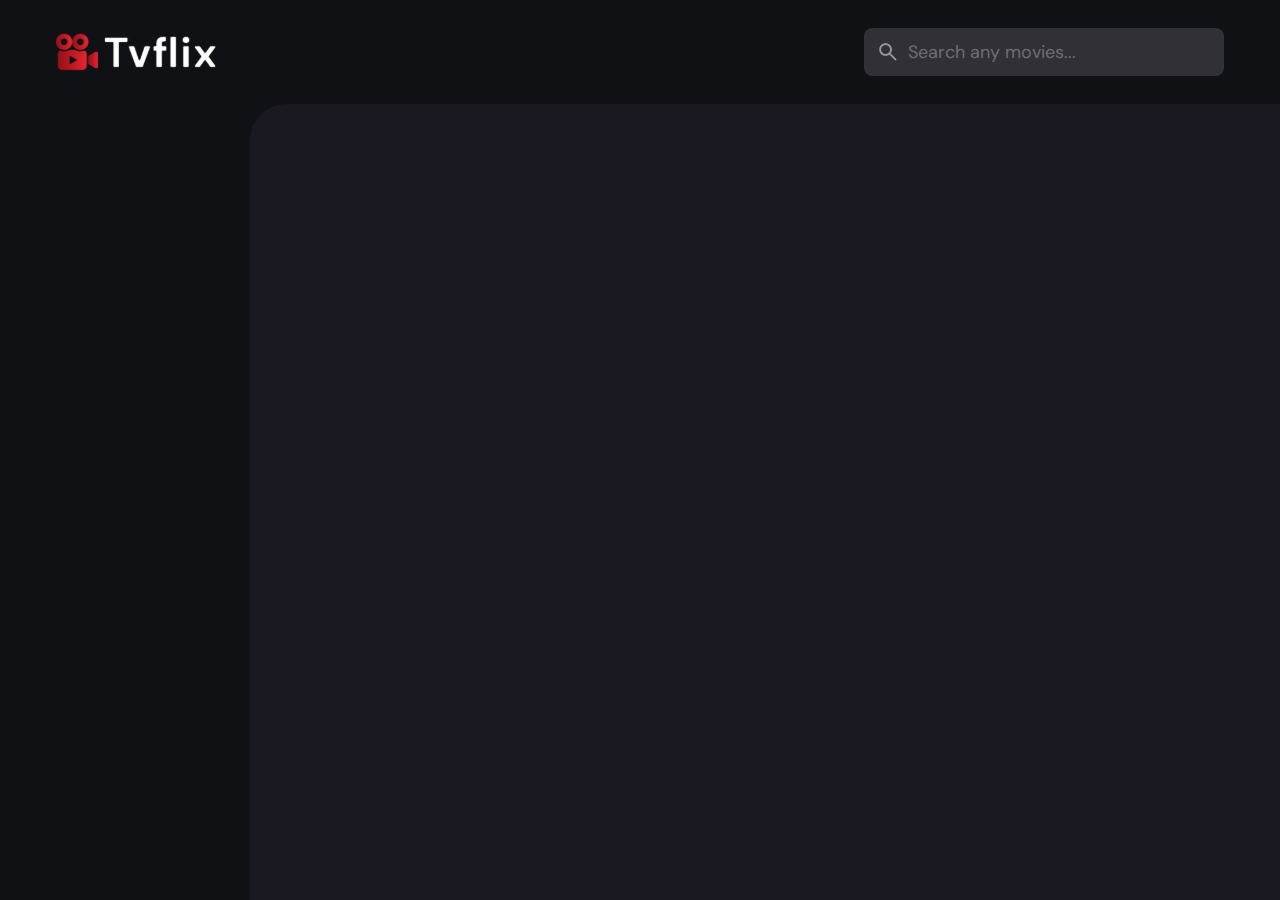
<file: detail.html>
<!DOCTYPE html>
<html lang="en">
  <head>
    <meta charset="UTF-8" />
    <meta name="viewport" content="width=device-width, initial-scale=1.0" />

    <!-- Primary meta tags -->
    <meta
      name="description"
      content="Tvflix is a popular movie app made by Naufal Fiqri."
    />

    <!-- favicon -->
    <link rel="shortcut icon" href="./favicon.svg" type="image/svg+xml" />

    <!-- google font link -->
    <link rel="preconnect" href="https://fonts.googleapis.com" />
    <link rel="preconnect" href="https://fonts.gstatic.com" crossorigin />
    <link
      href="https://fonts.googleapis.com/css2?family=DM+Sans:wght@400;700&display=swap"
      rel="stylesheet"
    />

    <!-- custom css link -->
    <link rel="stylesheet" href="./assets/css/style.css" />

    <!-- custom js link -->
    <script src="./assets/js/global.js" defer></script>
    <script src="./assets/js/detail.js" type="module"></script>
  </head>

  <body>
    <!-- #HEADER -->
    <header class="header">
      <a href="./index.html" class="logo">
        <img
          src="./assets/images/logo.svg"
          width="140"
          height="32"
          alt="Tvflix home"
        />
      </a>

      <div class="search-box" search-box>
        <div class="search-wrapper" search-wrapper>
          <input
            type="text"
            name="search"
            aria-label="search movies"
            placeholder="Search any movies..."
            autocomplete="off"
            class="search-field"
            search-field
          />
          <img
            src="./assets/images/search.png"
            width="24"
            height="24"
            alt="search"
            class="leading-icon"
          />
        </div>

        <button class="search-btn" search-toggler>
          <img
            src="./assets/images/close.png"
            width="24"
            height="24"
            alt="close search box"
          />
        </button>
      </div>

      <div class="search-btn" search-toggler menu-close>
        <img
          src="./assets/images/search.png"
          width="24"
          height="24"
          alt="open search box"
        />
      </div>

      <button class="menu-btn" menu-btn menu-toggler>
        <img
          src="./assets/images/menu.png"
          width="24"
          height="24"
          alt="open menu"
          class="menu"
        />
        <img
          src="./assets/images/menu-close.png"
          width="24"
          height="24"
          alt="close menu"
          class="close"
        />
      </button>
    </header>
    <main>
      <!-- #SIDEBAR -->
      <nav class="sidebar" sidebar></nav>
      <div class="overlay" overlay menu-toggler></div>

      <article class="container" page-content></article>
    </main>
  </body>
</html>
</file>
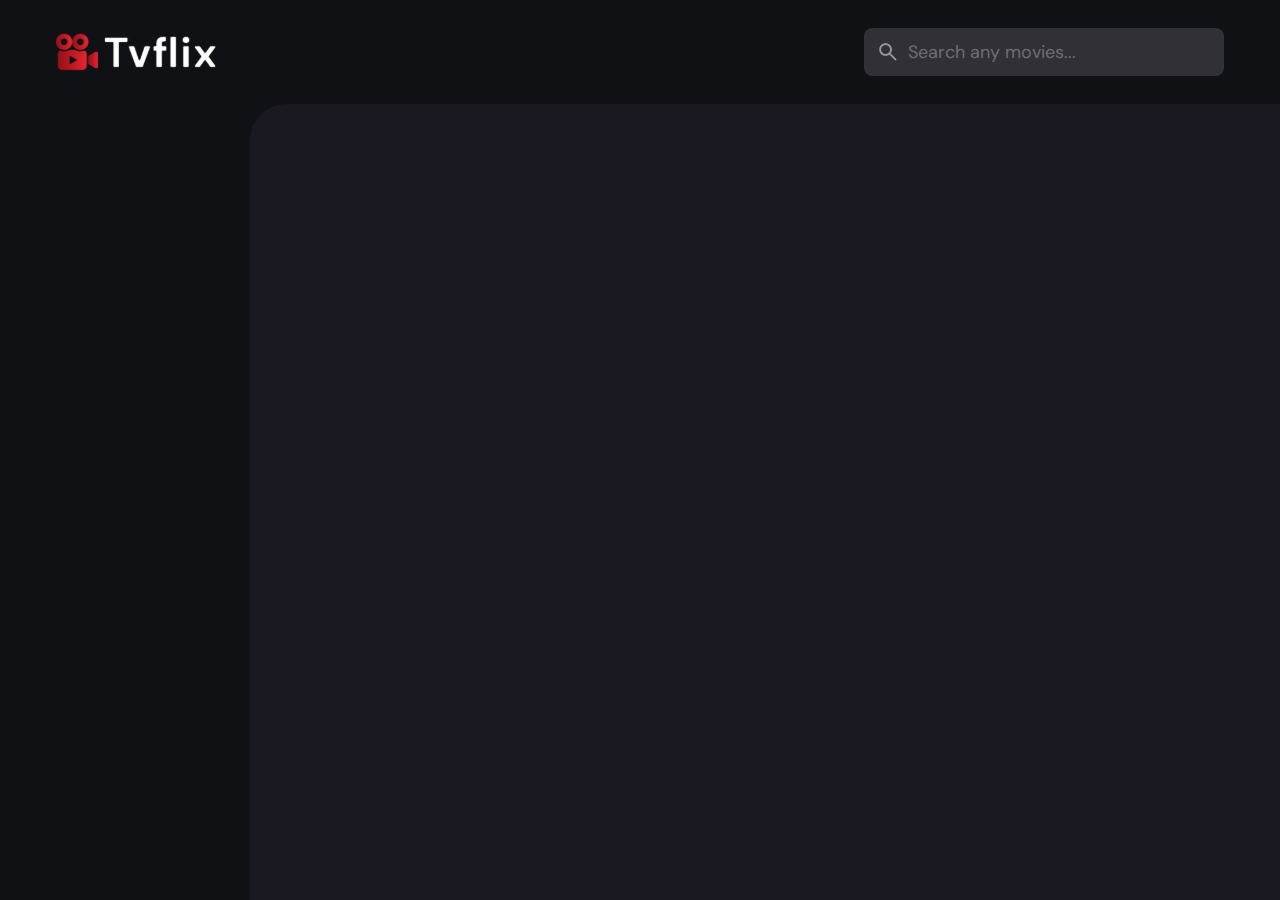
<file: movie-list.html>
<!DOCTYPE html>
<html lang="en">
  <head>
    <meta charset="UTF-8" />
    <meta name="viewport" content="width=device-width, initial-scale=1.0" />

    <!-- Primary meta tags -->
    <meta
      name="description"
      content="Tvflix is a popular movie app made by Naufal Fiqri."
    />

    <!-- favicon -->
    <link rel="shortcut icon" href="./favicon.svg" type="image/svg+xml" />

    <!-- google font link -->
    <link rel="preconnect" href="https://fonts.googleapis.com" />
    <link rel="preconnect" href="https://fonts.gstatic.com" crossorigin />
    <link
      href="https://fonts.googleapis.com/css2?family=DM+Sans:wght@400;700&display=swap"
      rel="stylesheet"
    />

    <!-- custom css link -->
    <link rel="stylesheet" href="./assets/css/style.css" />

    <!-- custom js link -->
    <script src="./assets/js/global.js" defer></script>
    <script src="./assets/js/movie-list.js" type="module"></script>
  </head>

  <body>
    <!-- #HEADER -->
    <header class="header">
      <a href="./index.html" class="logo">
        <img
          src="./assets/images/logo.svg"
          width="140"
          height="32"
          alt="Tvflix home"
        />
      </a>

      <div class="search-box" search-box>
        <div class="search-wrapper" search-wrapper>
          <input
            type="text"
            name="search"
            aria-label="search movies"
            placeholder="Search any movies..."
            autocomplete="off"
            class="search-field"
            search-field
          />
          <img
            src="./assets/images/search.png"
            width="24"
            height="24"
            alt="search"
            class="leading-icon"
          />
        </div>

        <button class="search-btn" search-toggler>
          <img
            src="./assets/images/close.png"
            width="24"
            height="24"
            alt="close search box"
          />
        </button>
      </div>

      <div class="search-btn" search-toggler menu-close>
        <img
          src="./assets/images/search.png"
          width="24"
          height="24"
          alt="open search box"
        />
      </div>

      <button class="menu-btn" menu-btn menu-toggler>
        <img
          src="./assets/images/menu.png"
          width="24"
          height="24"
          alt="open menu"
          class="menu"
        />
        <img
          src="./assets/images/menu-close.png"
          width="24"
          height="24"
          alt="close menu"
          class="close"
        />
      </button>
    </header>

    <main>
      <!-- #SIDEBAR -->
      <nav class="sidebar" sidebar></nav>
      <div class="overlay" overlay menu-toggler></div>

      <article class="container" page-content></article>
    </main>
  </body>
</html>
</file>
<file: assets/css/style.css>
/*-----------------------------------*\
  #CUSTOM PROPERTY
\*-----------------------------------*/

:root {
  /* colours */
  --background: #0f1115;
  --banner-background: #313036;
  --white-alpha-20: #ffffff32;
  --on-background: #e5eeff;
  --on-surface: #efedf7;
  --on-surface-variant: #6f6f71;
  --primary: #db0028;
  --primary-variant: #d82c4b;
  --rating-color: #fab700;
  --surface: #1a1820;
  --text-color: #959499;
  --white: #ffffff;

  /* gradient colors */
  --banner-overlay: 90deg, rgb(15, 17, 21) 0%, rgba(15, 17, 21, 0.5) 100%;
  --bottom-overlay: 180deg, rgba(26, 24, 32, 0), rgb(26, 24, 32);

  /* TYPOGRAPHY */

  /* font family */
  --ff-dm-sans: "DM Sans", sans-serif;

  /* font size */
  --fs-heading: 4rem;
  --fs-title-lg: 2.6rem;
  --fs-title: 2rem;
  --fs-body: 1.8rem;
  --fs-button: 1.5rem;
  --fs-label: 1.4rem;

  /* font weight */
  --weight-bold: 700;

  /* shadow */
  --shadow-1: 0 1px 4px rgba(0, 0, 0, 0.75);
  --shadow-2: 0 2px 4px rgba(220, 53, 69, 0.3);

  /* border radius */
  --radius-4: 4px;
  --radius-8: 8px;
  --radius-16: 16px;
  --radius-24: 24px;
  --radius-36: 36px;

  /* transition */
  --transition-short: 250ms ease;
  --transition-long: 500ms ease;
}

/*-----------------------------------*\
  #RESET
\*-----------------------------------*/

*,
*::before,
*::after {
  margin: 0;
  padding: 0;
  box-sizing: border-box;
}

li {
  list-style: none;
}

a,
img,
span,
iframe,
button {
  display: block;
}

a {
  color: inherit;
  text-decoration: none;
}

img {
  height: auto;
}

input,
button {
  background: none;
  border: none;
  font: inherit;
  color: inherit;
}

input {
  width: 100%;
}

button {
  text-align: left;
  cursor: pointer;
}

html {
  font-family: var(--ff-dm-sans);
  font-size: 10px;
  scroll-behavior: smooth;
}

body {
  background-color: var(--background);
  color: var(--on-background);
  font-size: var(--fs-body);
  line-height: 1.5;
}

:focus-visible {
  outline-color: var(--primary-variant);
}

::-webkit-scrollbar {
  width: 8px;
  height: 8px;
}

::-webkit-scrollbar-thumb {
  background-color: var(--banner-background);
  border-radius: var(--radius-8);
}

/*-----------------------------------*\
  #REUSED STYLE
\*-----------------------------------*/

.search-wrapper::before,
.load-more::before {
  content: "";
  width: 20px;
  height: 20px;
  border: 3px solid var(--white);
  border-radius: var(--radius-24);
  border-inline-end-color: transparent;
  animation: loading 500ms linear infinite;
  display: none;
}

.search-wrapper::before {
  position: absolute;
  top: 14px;
  right: 12px;
}

.search-wrapper.searching::before {
  display: block;
}

.load-more {
  background-color: var(--primary-variant);
  margin-inline: auto;
  margin-block: 36px 60px;
}

.load-more:is(:hover, :focus-visible) {
  --primary-variant: hsla(350, 67%, 39%, 1);
}

.load-more.loading::before {
  display: block;
}

@keyframes loading {
  0% {
    transform: rotate(0);
  }
  100% {
    transform: rotate(1turn);
  }
}

.heading,
.title-large,
.title {
  font-weight: var(--weight-bold);
  letter-spacing: 0.5px;
}

.title {
  font-size: var(--fs-title);
}

.heading {
  color: var(--white);
  font-size: var(--fs-heading);
  line-height: 1.2;
}

.title-large {
  font-size: var(--fs-title-lg);
}

.img-cover {
  width: 100%;
  height: 100%;
  object-fit: cover;
}

.meta-list {
  display: flex;
  flex-wrap: wrap;
  justify-content: flex-start;
  align-items: center;
  gap: 12px;
}

.meta-item {
  display: flex;
  align-items: center;
  gap: 4px;
}

.btn {
  color: var(--white);
  font-size: var(--fs-button);
  font-weight: var(--weight-bold);
  max-width: max-content;
  display: flex;
  align-items: center;
  gap: 12px;
  padding-block: 12px;
  padding-inline: 20px 24px;
  border-radius: var(--radius-8);
  transition: var(--transition-short);
}

.card-badge {
  background-color: var(--banner-background);
  color: var(--white);
  font-size: var(--fs-label);
  font-weight: var(--weight-bold);
  padding-inline: 6px;
  border-radius: var(--radius-4);
}

.poster-box {
  background-image: url("../images/poster-bg-icon.png");
  aspect-ratio: 2 / 3;
}

.poster-box,
.video-card {
  background-repeat: no-repeat;
  background-size: 50px;
  background-position: center;
  background-color: var(--banner-background);
  border-radius: var(--radius-16);
  overflow: hidden;
}

.title-wrapper {
  margin-block-end: 24px;
}

.slider-list {
  margin-inline: -20px;
  overflow-x: overlay;
  padding-block-end: 16px;
  margin-block-end: -16px;
}

.slider-list::-webkit-scrollbar-thumb {
  background-color: transparent;
}

.slider-list:is(:hover, :focus-within)::-webkit-scrollbar-thumb {
  background-color: var(--banner-background);
}

.slider-list::-webkit-scrollbar-button {
  width: 20px;
}

.slider-list .slider-inner {
  position: relative;
  display: flex;
  gap: 16px;
}

.slider-list .slider-inner::before,
.slider-list .slider-inner::after {
  content: "";
  min-width: 4px;
}

/* .container::after, */
.search-modal::after {
  content: "";
  position: fixed;
  bottom: 0;
  left: 0;
  width: 100%;
  height: 150px;
  background-image: linear-gradient(var(--bottom-overlay));
  z-index: 1;
  pointer-events: none;
}

/*-----------------------------------*\
  #HEADER
\*-----------------------------------*/

.header {
  position: relative;
  padding-block: 24px;
  padding-inline: 16px;
  display: flex;
  justify-content: space-between;
  align-items: center;
  gap: 8px;
}

.header .logo {
  margin-inline-end: auto;
}

.search-btn,
.menu-btn {
  padding: 12px;
}

.search-btn {
  background-color: var(--banner-background);
  border-radius: var(--radius-8);
}

.search-btn img {
  opacity: 0.5;
  transition: var(--transition-short);
}

.search-btn:is(:hover, :focus-visible) img {
  opacity: 1;
}

.menu-btn.active .menu,
.menu-btn .close {
  display: none;
}

.menu-btn .menu,
.menu-btn.active .close {
  display: block;
}

.search-box {
  position: absolute;
  top: 0;
  left: 0;
  width: 100%;
  height: 100%;
  background-color: var(--background);
  padding: 24px 16px;
  align-items: center;
  gap: 8px;
  z-index: 1;
  display: none;
}

.search-box.active {
  display: flex;
}

.search-wrapper {
  position: relative;
  flex-grow: 1;
}

.search-field {
  background-color: var(--banner-background);
  height: 48px;
  line-height: 48px;
  padding-inline: 44px 16px;
  outline: none;
  border-radius: var(--radius-8);
  transition: var(--transition-short);
}

.search-field::placeholder {
  color: var(--on-surface-variant);
}

.search-field:hover {
  box-shadow: 0 0 0 2px var(--on-surface-variant);
}

.search-field:focus {
  box-shadow: 0 0 0 2px var(--on-surface);
  padding-inline-start: 16px;
}

.search-wrapper .leading-icon {
  position: absolute;
  top: 50%;
  transform: translateY(-50%);
  left: 12px;
  opacity: 0.5;
  transition: var(--transition-short);
}

.search-wrapper:focus-within .leading-icon {
  opacity: 0;
}

.separator {
  width: 4px;
  height: 4px;
  background-color: var(--white-alpha-20);
  border-radius: var(--radius-8);
}

.video-card {
  background-image: url("../images/video-bg-icon.png");
  aspect-ratio: 16 / 9;
  flex-shrink: 0;
  max-width: 500px;
  width: calc(100% - 40px);
}

/*-----------------------------------*\
  #SIDEBAR
\*-----------------------------------*/

.sidebar {
  position: absolute;
  background-color: var(--background);
  top: 96px;
  bottom: 0;
  left: -340px;
  max-width: 340px;
  width: 100%;
  border-block-start: 1px solid var(--banner-background);
  overflow-y: overlay;
  z-index: 4;
  visibility: hidden;
  transition: var(--transition-long);
}

.sidebar.active {
  transform: translateX(340px);
  visibility: visible;
}

.sidebar-inner {
  display: grid;
  gap: 20px;
  padding-block: 36px;
}

.sidebar::-webkit-scrollbar-thumb {
  background-color: transparent;
}

.sidebar:is(:hover, :focus-within)::-webkit-scrollbar-thumb {
  background-color: var(--banner-background);
}

.sidebar::-webkit-scrollbar-button {
  height: 16px;
}

.sidebar-list,
.sidebar-footer {
  padding-inline: 36px;
}

.sidebar-link {
  color: var(--on-surface-variant);
  transition: var(--transition-short);
}

.sidebar-link:is(:hover, :focus-visible) {
  color: var(--on-background);
}

.sidebar-list {
  display: grid;
  gap: 8px;
}

.sidebar-list .title {
  margin-block-end: 8px;
}

.sidebar-footer {
  border-block-start: 1px solid var(--banner-background);
  padding-block-start: 28px;
  margin-block-start: 16px;
}

.copyright {
  color: var(--on-surface-variant);
  margin-block-end: 20px;
}

.copyright a {
  display: inline-block;
}

.overlay {
  position: fixed;
  top: 96px;
  left: 0;
  bottom: 0;
  width: 100%;
  background: var(--background);
  opacity: 0;
  pointer-events: none;
  transition: var(--transition-short);
  z-index: 3;
}

.overlay.active {
  opacity: 0.5;
  pointer-events: all;
}

/*-----------------------------------*\
  #HOMEPAGE
\*-----------------------------------*/

.container {
  position: relative;
  background-color: var(--surface);
  color: var(--on-surface);
  padding: 24px 20px 48px;
  height: calc(100vh - 96px);
  overflow-y: overlay;
  z-index: 1;
}

/* BANNER */

.banner {
  position: relative;
  height: 700px;
  border-radius: var(--radius-24);
  overflow: hidden;
}

.banner-slider .slider-item {
  position: absolute;
  top: 0;
  left: 120%;
  width: 100%;
  height: 100%;
  background-color: var(--banner-background);
  opacity: 0;
  visibility: hidden;
  transition: opacity var(--transition-long);
}

.banner-slider .slider-item::before {
  content: "";
  position: absolute;
  inset: 0;
  background-image: linear-gradient(var(--banner-overlay));
}

.banner-slider .active {
  left: 0;
  opacity: 1;
  visibility: visible;
}

.banner-content {
  position: absolute;
  left: 24px;
  right: 24px;
  bottom: 206px;
  z-index: 1;
  color: var(--text-color);
}

.banner :is(.heading, .banner-text) {
  display: -webkit-box;
  -webkit-box-orient: vertical;
  overflow: hidden;
}

.banner .heading {
  -webkit-line-clamp: 3;
  margin-block-end: 16px;
}

.banner .genre {
  margin-block: 12px;
}

.banner-text {
  -webkit-line-clamp: 2;
  margin-block-end: 24px;
}

.banner .btn {
  background-color: var(--primary);
}

.banner .btn:is(:hover, :focus-visible) {
  box-shadow: var(--shadow-2);
}

.slider-control {
  position: absolute;
  bottom: 20px;
  left: 20px;
  right: 0;
  border-radius: var(--radius-16) 0 0 var(--radius-16);
  user-select: none;
  padding: 4px 0 4px 4px;
  overflow-x: auto;
}

.slider-control::-webkit-scrollbar {
  display: none;
}

.control-inner {
  display: flex;
  gap: 12px;
}

.control-inner::after {
  content: "";
  min-width: 12px;
}

.slider-control .slider-item {
  width: 100px;
  border-radius: var(--radius-8);
  flex-shrink: 0;
  filter: brightness(0.4);
}

.slider-control .active {
  filter: brightness(1);
  box-shadow: var(--shadow-1);
}

/* MOVIE LIST */
.movie-list {
  padding-block-start: 32px;
}

.movie-card {
  position: relative;
  width: 200px;
}

.movie-card .card-banner {
  width: 200px;
}

.movie-card .title {
  width: 100%;
  white-space: nowrap;
  text-overflow: ellipsis;
  overflow: hidden;
  margin-block: 8px 4px;
}

.movie-card .meta-list {
  justify-content: space-between;
}

.movie-card .card-btn {
  position: absolute;
  inset: 0;
}

/*-----------------------------------*\
  #DETAIL PAGE
\*-----------------------------------*/

.backdrop-image {
  position: absolute;
  top: 0;
  left: 0;
  width: 100%;
  height: 600px;
  background-repeat: no-repeat;
  background-size: cover;
  background-position: center;
  z-index: -1;
}

.backdrop-image::after {
  content: "";
  position: absolute;
  inset: 0;
  background-image: linear-gradient(
    0deg,
    hsla(250, 13%, 11%, 1),
    hsla(250, 13%, 11%, 0.9)
  );
}

.movie-detail .movie-poster {
  max-width: 300px;
  width: 100%;
}

.movie-detail .heading {
  margin-block: 24px 12px;
}

.movie-detail :is(.meta-list, .genre) {
  color: var(--text-color);
}

.movie-detail .genre {
  margin-block: 12px 16px;
}

.detail-list {
  margin-block: 24px 32px;
}

.movie-detail .list-item {
  display: flex;
  align-items: flex-start;
  gap: 8px;
  margin-block-end: 12px;
}

.movie-detail .list-name {
  color: var(--text-color);
  min-width: 112px;
}

/*-----------------------------------*\
  #MOVIE LIST PAGE
\*-----------------------------------*/

.genre-list .title-wrapper {
  margin-block-end: 56px;
}

.grid-list {
  display: grid;
  grid-template-columns: repeat(auto-fill, minmax(200px, 1fr));
  column-gap: 16px;
  row-gap: 20px;
}

:is(.genre-list, .search-modal) :is(.movie-card, .card-banner) {
  width: 100%;
}

/*-----------------------------------*\
  #SEARCH MODAL
\*-----------------------------------*/

.search-modal {
  position: fixed;
  top: 96px;
  left: 0;
  bottom: 0;
  width: 100%;
  background-color: var(--surface);
  padding: 50px 24px;
  overflow-y: overlay;
  z-index: 4;
  display: none;
}

.search-modal.active {
  display: block;
}

.search-modal .label {
  color: var(--primary-variant);
  font-weight: var(--weight-bold);
  margin-block-end: 8px;
}

/*-----------------------------------*\
  #HEADER
\*-----------------------------------*/

/* screen larger than 575px */
@media (min-width: 575px) {
  /* HOME PAGE */
  .banner-content {
    right: auto;
    max-width: 500px;
  }

  .slider-control {
    left: calc(100% - 400px);
  }

  /* DETAIL PAGE */
  .detail-content {
    max-width: 750px;
  }
}

/* screen larger than 768px */
@media (min-width: 768px) {
  /* CUSTOM PROPERTY */
  :root {
    /* gradient color */
    --banner-overlay: 90deg, hsl(220, 17%, 7%) 0%, hsla(220, 17%, 7%, 0) 100%;

    /* font size */
    --fs-heading: 5.4rem;
  }
  /* HOME PAGE */
  .container {
    padding-inline: 24px;
  }

  .slider-list {
    margin-inline: -24px;
  }

  .search-btn {
    display: none;
  }

  .search-box {
    all: unset;
    display: block;
    width: 360px;
  }

  .banner {
    height: 500px;
  }

  .banner-content {
    bottom: 50%;
    transform: translateY(50%);
    left: 50px;
  }

  /* MOVIE DETAIL PAGE */
  .movie-detail {
    display: flex;
    align-items: flex-start;
    gap: 40px;
  }

  .movie-detail .detail-box {
    flex-grow: 1;
  }

  .movie-detail .movie-poster {
    flex-shrink: 0;
    position: sticky;
    top: 0;
  }

  .movie-detail .slider-list {
    margin-inline-start: 0;
    border-radius: var(--radius-16) 0 0 var(--radius-16);
  }

  .movie-detail .slider-inner::before {
    display: none;
  }
}

/* screen larger than 1200px */
@media (min-width: 1200px) {
  /* HOME PAGE */
  .header {
    padding: 28px 56px;
  }

  .logo img {
    width: 160px;
  }

  .menu-btn,
  .overlay {
    display: none;
  }

  main {
    display: grid;
    grid-template-columns: 250px 1fr;
  }

  .sidebar {
    position: static;
    visibility: visible;
    border-block-start: 0;
    height: calc(100vh - 104px);
  }

  .sidebar.active {
    transform: none;
  }

  .sidebar-list,
  .sidebar-footer {
    padding-inline: 56px;
  }

  .container {
    height: calc(100vh - 104px);
    border-top-left-radius: var(--radius-36);
  }

  .banner-content {
    left: 100px;
  }

  .search-modal {
    top: 104px;
    padding: 60px;
  }

  /* MOVIE DETAIL PAGE */
  .backdrop-image {
    border-top-left-radius: var(--radius-36);
  }
}
</file>
